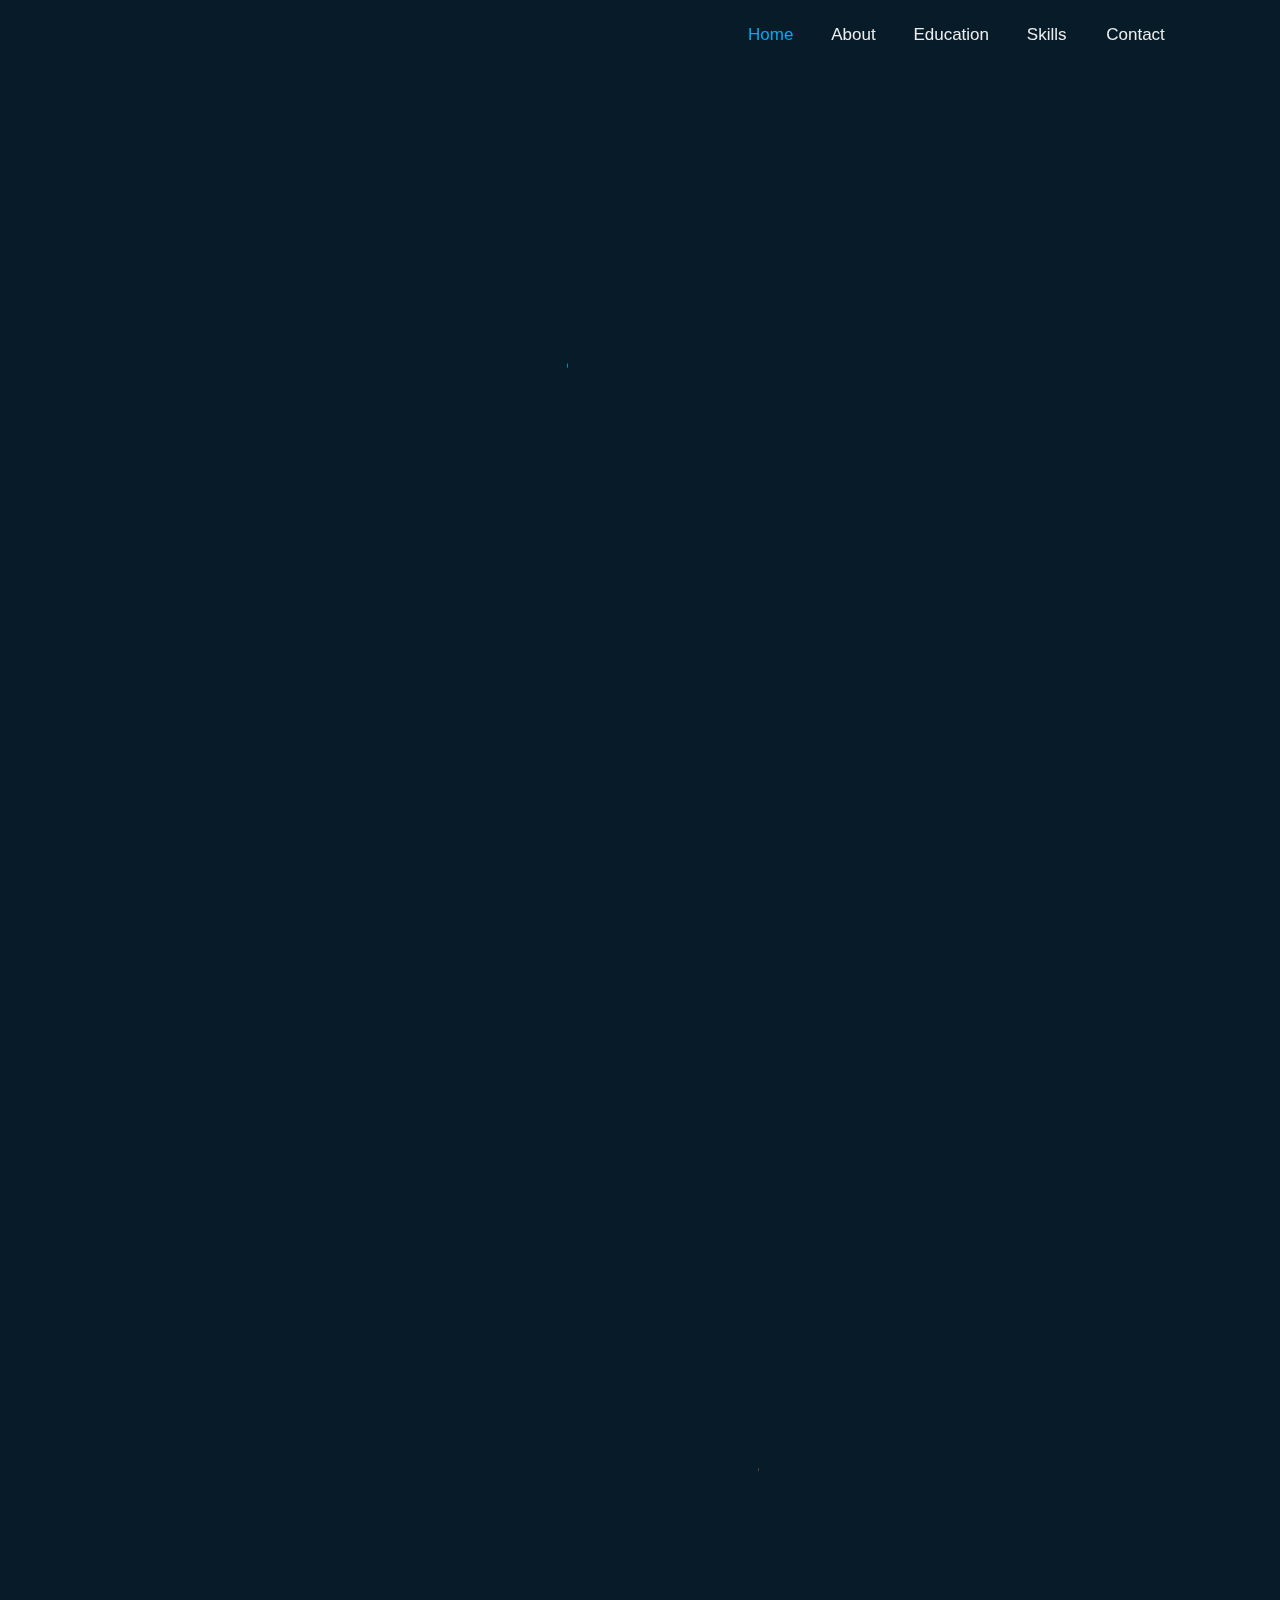
<file: index.html>
<!DOCTYPE html>
<html lang="en">

<head>
    <meta charset="UTF-8">
    <meta name="viewport" content="width=device-width, initial-scale=1.0">
    <title>Shivendra.</title>
    <link rel="icon" type="image/x-icon" href="./s-icon.png">

    <link rel="stylesheet" href="./style.css">
    <link href="https://fonts.googleapis.com/css2?family=Poppins:wght@300;400;500;600;700;800;900&display=swap"
        rel="stylesheet">
    <!-- Font box-awesome -->
    <link href='https://unpkg.com/boxicons@2.1.4/css/boxicons.min.css' rel='stylesheet'>

</head>

<body>
    <header class="header">
        <a href="#home  " class="logo">Shivendra. <span class="animate" style="--i:1;"></span></a>
        <div class="bx bx-menu" id="menu-icon"><box-icon name='menu'></box-icon><span class="animate"
                style="--i:2;"></span></div>
        <nav class="navbar">

            <a href="#home" class="active">Home</a>
            <a href="#about">About</a>
            <a href="#education">Education</a>
            <a href="#skills">Skills </a>
            <a href="#contact">Contact </a>

            <span class="active-nav"></span>
            <!-- <span class="animate" style="--i:2;"></span> -->
        </nav>
    </header>

    <section class="home show-animate" id="home">
        <div class="home-content">
            <h1> Hi, I'm <span class="name-clr">Shivendra</span> <span class="animate" style="--i:2;"></span>
            </h1>
            <div class="text-animate">
                <h3> Software developer</h3>
                <span class="animate" style="--i:3;"></span>

            </div>

            <p>Passionate Software Developer with strong experience in full-stack development. Skilled in designing,
                coding, and optimizing scalable applications, committed to creating clean, efficient, and user-focused
                solutions.
                <span class="animate" style="--i:4;"></span>
            </p>
            <div class="btn-box">
                <a href="#" class="btn">Hire me</a>
                <a href="#" class="btn">Let's Talk</a>
                <span class="animate" style="--i:5;"></span>

            </div>

        </div>
        <div class="home-sci">

            <a href="#"><i class='bx bxl-linkedin'></i></a>
            <a href="#"><i class='bx bxl-github'></i></a>
            <a href="#"><i class='bx bxl-instagram'></i></a>
            <span class="animate" style="--i:6;"></span>



        </div>
        </div>
        <!-- this is for img secion -->
        <div class="home-imgHover">
            <!-- <span class="animate" style="--i:7  ;"></span > -->
        </div>
        <span class="animate" style="--i:7  ;"></span>
    </section>

    <!-- section is over  -->
    <section class="about" id="about">
        <h2 class="heading">About <span>Me</span> <span class="animate scroll" style="--i:1;"></span></h2>
        <div class="about-img">
            <img src="./at-img.jpg" alt="">
            <span class="circle-spin"></span>
            <span class="animate scroll" style="--i:2;"></span>
        </div>
        <div class="about-content">
            <h3>software developer <span class="animate scroll" style="--i:3;"></span> </h3>


            <p>I am a passionate and results-driven Software Developer with expertise in full-stack development. I
                specialize in designing and building scalable, efficient web applications, focusing on clean,
                maintainable code. Continuously improving my skills, I am dedicated to delivering innovative solutions
                that solve real-world challenges. I thrive on collaboration, learning, and contributing to projects that
                enhance user experience and drive business success.<span class="animate scroll" style="--i:3;"></span>
            </p>
            <div class="btn-box btns">
                <a href="#" class="btn">Read More</a>
                <span class="animate scroll" style="--i:4;"></span>

            </div>
        </div>
    </section>
    <!-- education section -->
    <section class="education" id="education">
        <h2 class="heading">My <span>Journey</span><span class="animate scroll" style="--i:1;"></span></h2>
        <div class="education-row">
            <div class="education-column">
                <h3 class="title">Education<span class="animate scroll" style="--i:2;"></span></h3>
                <div class="education-box">
                    <div class="education-content">
                        <div class="content">
                            <div class="year"><i class='bx bx-calendar-x'></i> 2015-2017</div>
                            <h3>Master Degree - University</h3>
                            <p>Lorem ipsum dolor sit amet consectetur adipisicing elit. Possimus rerum excepturi tenetur
                                quaerat. Pariatur, vhiotewwti uhweitae. Velit ad in magnam maiores.<!--  --></p>
                        </div>
                    </div>

                    <div class="education-content">
                        <div class="content">
                            <div class="year"><i class='bx bx-calendar-x'></i> 2015-2017</div>
                            <h3>Master Degree - University</h3>
                            <p>Lorem ipsum dolor sit amet consectetur adipisicing elit. Possimus rerum excepturi tenetur
                                quaerat. Pariaturhiueht, iutu90weut09 oitwevitae. Velit ad in magnam maiores.<!--  -->
                            </p>
                        </div>
                    </div>

                    <div class="education-content">
                        <div class="content">
                            <div class="year"><i class='bx bx-calendar-x'></i> 2015-2017</div>
                            <h3>Master Degree - University</h3>
                            <p>Lorem ipsum dolor sit amet consectetur adipisicing elit. Possimus rerum excepturi tenetur
                                quaerat. Pariatur, vuoiu iooiewgh itae. Velit ad in magnam maiores.<!--  --></p>
                        </div>
                    </div>
                    <span class="animate scroll" style="--i:5;"></span>
                </div>
            </div>

            <!--  exprience section -->
            <div class="education-column">
                <h3 class="title">Experience<span class="animate scroll" style="--i:4;"></span></h3>
                <div class="education-box">
                    <div class="education-content">
                        <div class="content">
                            <div class="year"><i class='bx bx-calendar-x'></i> 2015-2017</div>
                            <h3>web developer - aktu un</h3>
                            <p>Lorem ipsum dolouhyiyet iuhtr sit ameihgurehyt consectetur adipisicing elit. Possimus
                                rerum excepturi tenetur
                                quaerat. Pariatur, vitae. Velit ad in magnam maiores.<!--  --></p>
                        </div>
                    </div>

                    <div class="education-content">
                        <div class="content">
                            <div class="year"><i class='bx bx-calendar-x'></i> 2015-2017</div>
                            <h3>web developer - aktu un</h3>
                            <p>Lorem ipsum dolor sit amet consectetur adipisicing elit. Possimus rerum excepturi tenetur
                                quaerat. Parkjhii jhiohjhyfiahuihirty98tur, vitae. Velit ad in magnam maiores.<!--  -->
                            </p>
                        </div>
                    </div>

                    <!-- <div class="education-content">
                        <div class="content">
                            <div class="year"><i class='bx bx-calendar-x'></i> 2015-2017</div>
                            <h3>web developer - aktu un</h3>
                            <p>Lorem ipsum dolor sit amet consectetur adipisicing elit. Possimus rerum excepturi tenetur
                                quaerat. Pariatur, vitae. Velit ad in magnam maiores.</p>
                        </div>
                    </div> -->
                    <span class="animate scroll" style="--i:6;"></span>
                </div>

            </div>
        </div>

    </section>


    <!-- skills section -->
    <section class="skills" id="skills">
        <h2 class="heading">My <span>Skills</span><span class="animate scroll" style="--i:1;"></span></h2>

        <div class="skills-row">
            <div class="skills-column">
                <h3 class="title">Coding Skill<span class="animate scroll" style="--i:2;"></span></h3>
                <div class="skills-box">
                    <span class="animate scroll" style="--i:4;"></span>
                    <div class="skills-content">
                        <div class="progress">
                            <h3>HTML<span>90%</span></h3>
                            <div class="bar"><span></span></div>
                        </div>
                        <div class="progress">
                            <h3>CSS<span>90%</span></h3>
                            <div class="bar"><span></span></div>
                        </div>
                        <div class="progress">
                            <h3>JAVASCRIPT<span>90%</span></h3>
                            <div class="bar"><span></span></div>
                        </div>
                        <div class="progress">
                            <h3>DOTNET<span>90%</span></h3>
                            <div class="bar"><span></span></div>
                        </div>
                        <div class="progress">
                            <h3>PYTHON<span>90%</span></h3>
                            <div class="bar"><span></span></div>
                        </div>
                        <div class="progress">
                            <h3>C#<span>90%</span></h3>
                            <div class="bar"><span></span></div>
                        </div>
                        <div class="progress">
                            <h3>SQL<span> 90%</span></h3>
                            <div class="bar"><span></span></div>
                        </div>
                        <div class="progress">
                            <h3>ANGULAR<span> 90%</span></h3>
                            <div class="bar"><span></span></div>
                        </div>
                        <!-- <div class="progress">
                            <h3>ADD<span>90%</span></h3>
                            <div class="bar"><span></span></div>
                        </div>
                        <div class="progress">
                            <h3>ADD<span> 90%</span></h3>
                            <div class="bar"><span></span></div>
                        </div> -->
                    </div>
                </div>
            </div>

            <!-- NEXT -->
            <div class="skills-column">
                <h3 class="title">Professional Skill<span class="animate scroll" style="--i:5;"></span></h3>
                <div class="skills-box">
                    <span class="animate scroll" style="--i:7;"></span>
                    <div class="skills-content">
                        <div class="progress">
                            <h3>WEB DEVELOPMENT<span> 90%</span></h3>
                            <div class="bar"><span></span></div>
                        </div>
                        <div class="progress">
                            <h3>SOFTWARE DEVELOPMENT<span> 90%</span></h3>
                            <div class="bar"><span></span></div>
                        </div>
                        <div class="progress">
                            <h3>MOBLE APP DEVELOPMENT<span> 90%</span></h3>
                            <div class="bar"><span></span></div>
                        </div>
                        <div class="progress">
                            <h3>SQL DATABASE DESIGN<span> 90%</span></h3>
                            <div class="bar"><span></span></div>
                        </div>
                        <!-- <div class="progress">
                            <h3>PYTHON<span>90%</span></h3>
                            <div class="bar"><span></span></div>
                        </div>
                        <div class="progress">
                            <h3>PYTHON<span>90%</span></h3>
                            <div class="bar"><span></span></div>
                        </div>
                        <div class="progress">
                            <h3>PYTHON<span>90%</span></h3>
                            <div class="bar"><span></span></div>
                        </div>

                        <div class="progress">
                            <h3>PYTHON<span>90%</span></h3>
                            <div class="bar"><span></span></div>
                        </div> -->


                    </div>
                </div>
            </div>
        </div>

    </section>
    <!-- contact section -->
    <section class="contact" id="contact">
        <h2 class="heading">Get In <span>Touch</span><span class="animate scroll" style="--i:1;"></span></h2>
        <form action="#">
            <div class="input-box hide-border">
                <div class="input-field">
                    <input type="text" placeholder="Full Name " required>
                    <sapn class="focus"></sapn>
                </div>
                <div class="input-field">
                    <input type="text" placeholder="Email Address" required>
                    <sapn class="focus"></sapn>
                </div>
                <span class="animate scroll" style="--i:1;"></span>
            </div>
            <div class="input-box hide-border">

                <div class="input-field">
                    <input type="number" placeholder="Mobile Number " required>
                    <sapn class="focus"></sapn>
                </div>
                <div class="input-field">
                    <input type="text" placeholder="Email subjuct" required>
                    <sapn class="focus"></sapn>
                </div>
                <span class="animate scroll" style="--i:1;"></span>
            </div>
            <div class="textarea-field">
                <textarea name="" id="" cols="30" rows="10" placeholder="Your Message" required></textarea>
                <span class="focus"></span><span class="animate scroll" style="--i:1;"></span>
            </div>
            <div class="btn-box btns hide-border">
                <button type="submit" class="btn">Submit</button><span class="animate scroll" style="--i:1;"></span>
            </div>

        </form>

    </section>

    <!-- Footer Section -->
    <footer class="footer">
        <div class="footer-text">
            <p>Copyright &copy; 2025 by Shivendra | All Rights Reserved.</p>
            <span class="animate scroll" style="--i:1;"></span>
        </div>

        <div class="footer-iconTop">
            <a href="#home"><i class='bx bx-up-arrow-alt'></i></a>
            <span class="animate scroll" style="--i:1;"></span>
        </div>
    </footer>
    <script src="./js.js"></script>
</body>

</html>
</file>
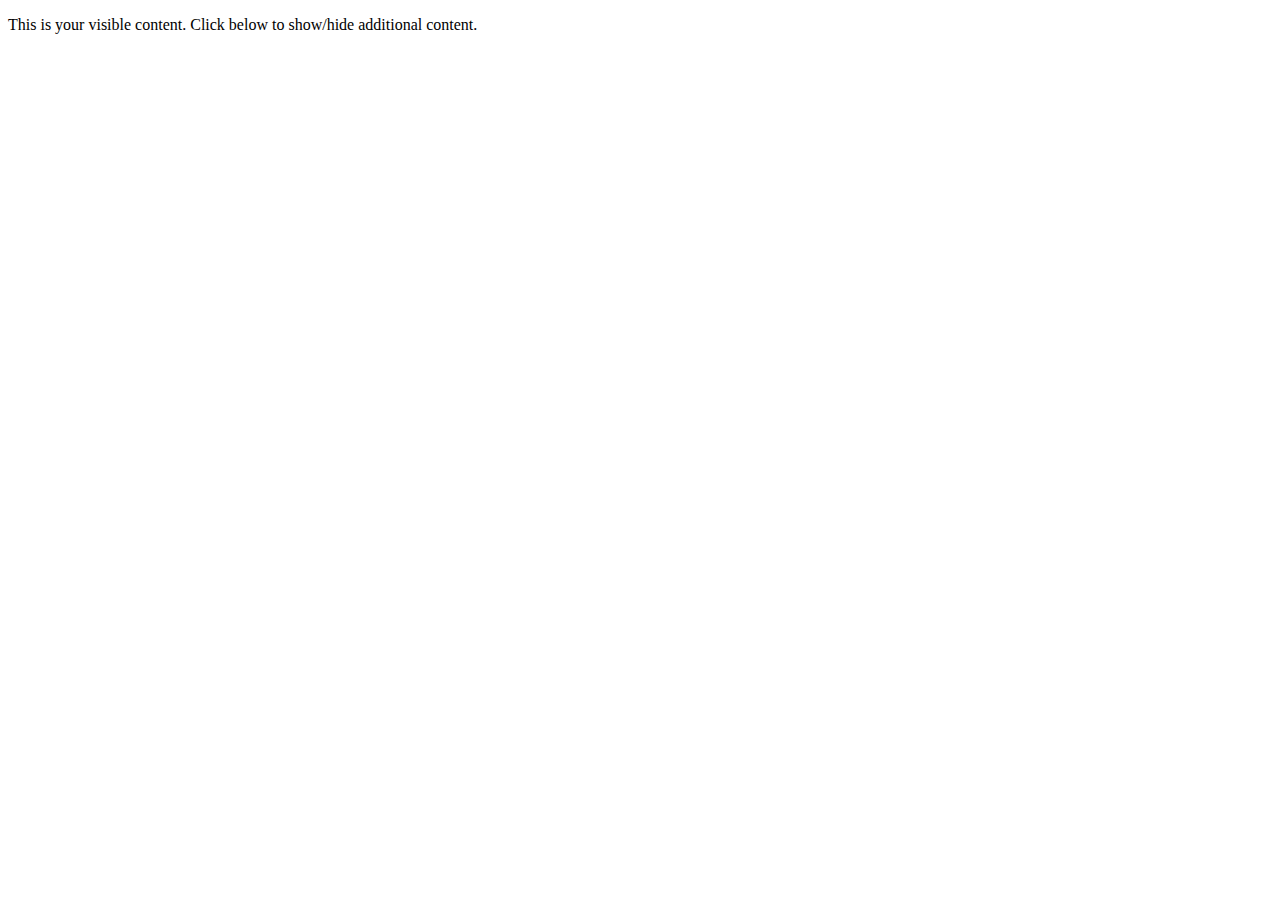
<file: checkcolabe.html>
<!DOCTYPE html>
<html lang="en">
<head>
    <meta charset="UTF-8">
    <meta name="viewport" content="width=device-width, initial-scale=1.0">
    <title>Collapsible Content</title>
    <style>
        /* Base Styles */
        .collapsible-content {
            max-height: 0;
            overflow: hidden;
            transition: max-height 0.3s ease-out;
            background-color: #f1f1f1;
            margin: 10px 0;
        }

        /* When content is expanded */
        .collapsible-content.expanded {
            max-height: 500px; /* Adjust based on your content */
            transition: max-height 0.5s ease-in;
        }

        /* Read More/Less Button */
        .read-more-btn {
            background-color: var(--main-color);
            color: white;
            border: none;
            padding: 8px 16px;
            cursor: pointer;
            border-radius: 4px;
            font-size: 14px;
            margin-top: 10px;
            display: inline-block;
        }

        .read-more-btn:hover {
            background-color: #555;
        }
    </style>
</head>
<body>

<!-- Your existing content with collapsible section -->
<div class="content-container">
    <p>This is your visible content. Click below to show/hide additional content.</p>
    
    <!-- Collapsible Content -->
    <div class="collapsible-content" id="collapsibleContent">
        <p>This is the hidden content that will be revealed when clicking "Read More".</p>
        <p>You can put any HTML content here - paragraphs, lists, images, etc.</p>
    </div>
    
    <!-- Your existing Read More button -->
    <button class="read-more-btn" onclick="toggleCollapse()">Read More</button>
</div>

<script>
    function toggleCollapse() {
        const content = document.getElementById('collapsibleContent');
        const button = document.querySelector('.read-more-btn');
        
        content.classList.toggle('expanded');
        
        if (content.classList.contains('expanded')) {
            button.textContent = 'Read Less';
        } else {
            button.textContent = 'Read More';
        }
    }
</script>

</body>
</html>
</file>
<file: style.css>
* {
    font-family: 'poppisans', sans-serif;

    margin: 0;
    padding: 0;
    box-sizing: border-box;
    text-decoration: none;
    border: none;
    outline: none;
    scroll-behavior: smooth;

}

:root {
    --bg-color: #081b29;
    --text-color: #ededed;
    --main-color: #00abf0;
    --second-bg-color: #112e42;
}

html {
    font-size: 62.5%;
    overflow-x: hidden;

}

body {
    background-color: var(--bg-color);
    color: var(--text-color);

}

.header {
    position: fixed;
    top: 0;
    left: 0;
    width: 100%;
    display: flex;
    justify-content: space-between;
    align-items: center;
    padding: 2rem 9%;
    background-color: transparent;
    z-index: 100;
    transition: 3s;
}

.header.sticky {
    background: var(--bg-color);
}

/* for heading sapn */


/*for span class for name color*/
/* .name-clr {
    color: var(--main-color);
} */

/* this is for img background  */
/* Home Section with Animated Background */
.home {
    height: 100vh;
    display: flex;
    align-items: center;
    padding: 0 10%;
    position: relative;
    overflow: hidden;


}

/* .home::before {
    content: '';
    position: absolute;
    top: 0;
    right: 0;
    width: 45%;
    height: 100%;
    background: url('thisimg.jpeg') no-repeat center/cover;
    z-index: -1;
    clip-path: polygon(25% 0%, 100% 0%, 100% 100%, 25% 100%, 0% 50%);
    animation: imageReveal 1.5s ease-out forwards,
        imageFloat 6s ease-in-out infinite alternate;
        
} */
.home::before {
    filter: brightness(1.1) contrast(1.2);
    mix-blend-mode: lighten;
}

@media (min-width: 1024px) {
    .home::before {
        filter: none;
        mix-blend-mode: normal;
    }
}

/* @media (max-width: 768px) {
    .home::before {
      width: 80%;
      right: 0;
      left: auto;
      clip-path: polygon(35% 0%, 100% 0%, 100% 100%, 35% 100%, 0% 50%);
      background-position: right;
      background-size: cover;
    }
  }
   */

.home::before {
    content: '';
    position: absolute;
    top: 0;
    right: 0;
    width: 45%;
    height: 100%;
    background: url('thisimg.jpeg') no-repeat center/cover;
    background-position: center right;
    /* desktop ke liye */
    z-index: -1;
    clip-path: polygon(25% 0%, 100% 0%, 100% 100%, 25% 100%, 0% 50%);
    animation: imageReveal 1.5s ease-out forwards,
        imageFloat 6s ease-in-out infinite alternate;
}

/* 📱 Mobile ke liye adjust */
@media (max-width: 768px) {
    .home::before {
        width: 100%;
        clip-path: none;
        background-position: center top;
        /* Face center me aayega */
        background-size: cover;
    }
}


/* 📱 Tablet: width between 768px and 1024px */
@media (min-width: 768px) and (max-width: 1024px) {
    .home::before {
        width: 50%;
        clip-path: none;
        background-position: center top;
        background-size: cover;
    }
}


.home::after {
    content: '';
    position: absolute;
    top: 0;
    left: 0;
    width: 100%;
    height: 100%;
    background: var(--bg-color);
    /* Black or white */
    z-index: 1;
    /* Lower than content but above ::before */
    animation: revealLeft 10s ease forwards;
}

@keyframes revealLeft {
    0% {
        width: 100%;
    }

    100% {
        width: 0%;
    }
}


@keyframes imageReveal {
    from {
        transform: translateX(100%);
        opacity: 0;
    }

    to {
        transform: translateX(0);
        opacity: 1;
    }
}

@keyframes imageFloat {
    0% {
        transform: translateY(0);
    }

    100% {
        transform: translateY(-20px);
    }
}

/* this is for img background over  */
.logo {
    position: relative;
    overflow: hidden;
    font-size: 2.5rem;
    color: var(--text-color);
    font-weight: 600;
}

.navbar {
    position: relative;
}

.navbar a {
    font-size: 1.7rem;
    color: var(--text-color);
    font-weight: 500;
    margin-left: 3.5rem;
    transition: .3s;

}

.navbar a:hover,
.navbar a.active {
    color: var(--main-color);

}


#menu-icon {
    position: relative;
    font-size: 3.6rem;
    color: var(--text-color);
    cursor: pointer;
    display: none;

}

/*THIS IS FOR SECTION 1*/
section {
    min-height: 100vh;
    padding: 10rem 9% 2rem;
}

.home {
    position: relative;
    display: flex;
    align-items: center;
    padding: 0 9%;
}

.home-content {
    overflow: hidden;
    position: relative;
    max-width: 60rem;
    z-index: 99;
}

.home-content h1 {
    position: relative;
    display: inline-block;
    font-size: 5.6rem;
    font-weight: 600;
    line-height: 1.3;

}

.home-content .text-animate {
    position: relative;
}

.home-content .text-animate h3 {
    font-size: 3.2rem;
    font-weight: 700;
    color: transparent;
    -webkit-text-stroke: .7px var(--main-color);
    /* here is start for animation */
    background-image: linear-gradient(var(--main-color), var(--main-color));
    background-repeat: no-repeat;
    -webkit-background-clip: text;
    background-position: -33rem 0;
    animation: homeBgText 6s linear infinite;
    animation-delay: 2s;
    position: relative;
    display: inline-block;
}

.home.show-animate.home-content .text-animate h3 {
    animation: homeBgText 6s linear infinite;
    animation-delay: 2s;
}

.home-content .text-animate h3::before {
    content: ' ';
    position: absolute;
    top: 0;
    left: 0;
    width: 0;
    height: 100%;
    border-right: 2px solid var(--main-color);
    z-index: -1;
    
}
.home.show-animate .home-content .text-animate h3::before{
    animation: homeCursorText 6s linear infinite;
    animation-delay: 2s;
}
/* he animation is over here */


.home-content p {
    position: relative;
    font-size: 1.6rem;
    margin: 2rem 0 4rem;
}

/* here code for span animation */
.circle-spin {
    color: var(--main-color);
}

/*this is for btn- like hire and-lets go*/
.btn-box {
    position: relative;
    display: flex;
    justify-content: space-between;
    width: 34.5rem;
    height: 5rem;

}

.btn-box .btn {
    position: relative;
    display: flex;
    justify-content: center;
    align-items: center;
    width: 15rem;
    height: 100%;
    background: var(--main-color);
    border: .2rem solid var(--main-color);
    border-radius: .8rem;
    font-size: 1.8rem;
    font-weight: 600;
    letter-spacing: .1rem;
    color: var(--bg-color);
    z-index: 1;
    overflow: hidden;
    transition: .5s;

}

/*start animation*/
.btn-box .btn:hover {
    color: var(--main-color);
}

.btn-box .btn:nth-child(2) {
    background: transparent;
    color: var(--main-color);
}

.btn-box .btn:nth-child(2):hover {
    color: var(--bg-color);
}

.btn-box .btn:nth-child(2)::before {
    background: var(--main-color);
}

.btn-box .btn::before {
    content: '';
    position: absolute;
    top: 0;
    left: 0;
    width: 0;
    height: 100%;
    background: var(--bg-color);
    z-index: -1;
    transition: .5s;
}

.btn-box .btn:hover:before {
    width: 100%;
}

/*animation over for btn-home*/
/*this is for home-sci like instagram and github*/
.home-sci {

    position: absolute;
    bottom: 40px;
    width: 170px;
    display: flex;
    justify-content: space-between;
}

.home-sci a {
    position: relative;
    display: inline-flex;
    justify-content: center;
    align-items: center;
    width: 40px;
    height: 40px;
    background: transparent;
    border: 2px solid var(--main-color);
    border-radius: 50%;
    font-size: 20px;
    color: var(--main-color);
    text-decoration: none;
    transition: all 0.3s ease;
}

.home-sci a:hover {
    transform: translateY(-5px) scale(1.1);
    background: var(--main-color);
    color: var(--bg-color);
    box-shadow: 0 5px 15px rgba(0, 171, 240, 0.4);
}

/*home-sci animation over*/

/* home css is over here */

/* -------------------------------------------------------------------------------------------------- */
/* this is for about section */
.about {
    display: flex;
    align-items: center;
    justify-content: center;
    flex-direction: column;
    gap: 2rem;
    background: var(--bg-color);
    padding-bottom: 6rem;
}

span {
    color: var(--main-color);
}


.heading {
    position: relative;
    font-size: 5rem;
    margin-bottom: 3rem;
    text-align: center;


}

.about-img {
    position: relative;
    width: 25rem;
    height: 25rem;
    border-radius: 50%;
    display: flex;
    justify-content: center;
    align-items: center;


}

.about-img img {
    width: 90%;
    border-radius: 50%;
    border: .2rem solid var(--main-color)
}

.about-img .circle-spin {
    position: absolute;
    top: 50%;
    left: 50%;

    width: 100%;
    height: 100%;
    transform: translate(-50%, -50%) rotate(0);
    border-radius: 50%;
    border-top: .2rem solid var(--second-bg-color);
    border-bottom: .2rem solid var(--second-bg-color);
    border-left: .2rem solid var(--main-color);
    border-right: .2rem solid var(--main-color);
    /* this is for animation */
    animation: aboutspinner 8s linear infinite;

}

.about-content {
    text-align: center;

}

.about-content h3 {
    position: relative;
    display: inline-block;
    font-size: 2.6rem;

}

.about-content p {
    position: relative;
    font-size: 1.6rem;
    margin: 2rem 0 3rem;

}

.btn-box.btns {
    display: inline-block;
    width: 15rem;

}

.btn-box.btns a ::before {
    background-color: var(--second-bg-color);

}

/* about section is over here */
/* -------------------------------------------------------------------------------------------------- */
/* this is for education section */
.education {
    display: flex;
    align-items: center;
    justify-content: center;
    flex-direction: column;
    min-height: auto;
    padding-bottom: 5rem;

}

.education .education-row {
    display: flex;
    flex-wrap: wrap;
    gap: 5rem;

}

.education .education-column {
    flex: 1 1 40rem;

}

.education .education-column .title {
    position: relative;
    display: inline-block;
    font-size: 2.5rem;
    margin: 0 0 1.5rem 2rem;

}


.education-column .education-box {
    position: relative;
    border-left: .2rem solid var(--main-color);

}

.education-box .education-content {
    position: relative;
    padding-left: 2rem;

}

/* this for side line and round point */

.education-box .education-content::before {
    content: '';
    position: absolute;
    top: 0;
    left: -1.1rem;
    width: 2rem;
    height: 2rem;
    background-color: var(--main-color);
    border-radius: 50%;
}

.education-content .content {
    position: relative;
    padding: 1.5rem;
    border: .2rem solid var(--main-color);
    border-radius: .6rem;
    margin-bottom: 2rem;
    overflow: hidden;
}

.education-content .content::before {
    content: '';
    position: absolute;
    top: 0;
    left: 0;
    width: 0;
    height: 100%;
    background: var(--second-bg-color);
    z-index: -1;
    transition: .5s;

}

.education-content .content:hover::before {
    width: 100%;


}

.education-content .content .year {
    font-size: 1.5rem;
    color: var(--main-color);
    padding-bottom: .5rem;
}

.education-content .content .year i {
    padding-right: .5rem;

}

.education-content .content h3 {
    font-size: 1.9rem;

}

.education-content .content p {
    font-size: 1.6rem;

}

/* education  section is over here */
/* -------------------------------------------------------------------------------------------------- */
/* this is for skills section */

.skills {
    min-height: auto;
    padding-bottom: 7rem;


}

.skills h2 {

    display: inline-block;
    left: 50%;
    transform: translateX(-50%);
}

.skills .skills-row {
    display: flex;
    flex-wrap: wrap;
    gap: 5rem;
}

.skills-row .skills-column {
    flex: 1 1 40rem;

}

.skills-column .title {
    position: relative;
    display: inline-block;
    font-size: 2.5rem;
    margin: 0 0 1.5rem;
}

.skills-column .skills-box {
    position: relative;
}

.skills-box .skills-content {
    position: relative;
    padding: .5rem 1.5rem;
    border: .2rem solid var(--main-color);
    border-radius: .6rem;
    z-index: 1;
    overflow: hidden;
}

.skills-box .skills-content::before {
    content: '';
    position: absolute;
    top: 0;
    left: 0;
    width: 0;
    height: 100%;
    background: var(--second-bg-color);
    /* var bg color use karunga baad me  */
    z-index: -1;
    transition: .5s;

}

.skills-box .skills-content:hover::before {
    width: 100%;
}


.skills-content .progress {
    padding: 1rem;

}

.skills-content .progress h3 {
    font-size: 1.7rem;
    display: flex;
    justify-content: space-between;

}

.skills-content .progress h3 span {
    color: var(--main-color);
}

.skills-content .progress .bar {
    height: 2rem;
    border-radius: .6rem;
    padding: .5rem;
    margin: 1rem 0;
    border: .2rem solid var(--main-color);
}

.skills-content .progress .bar span {
    display: block;
    height: 100%;
    border-radius: .6rem;
    background: var(--main-color);
}

/* .skills-content .progress .bar span {
    display: block;
    height: 100%;
    border-radius: .3rem;

    background: var(--main-color);

} */

.skills-column:nth-child(1) .skills-content .progress:nth-child(1) .bar span {
    width: 90%;
}

.skills-column:nth-child(1) .skills-content .progress:nth-child(2) .bar span {
    width: 90%;
}

.skills-column:nth-child(1) .skills-content .progress:nth-child(3) .bar span {
    width: 90%;
}

.skills-column:nth-child(1) .skills-content .progress:nth-child(5) .bar span {
    width: 60%;
}

.skills-column:nth-child(1) .skills-content .progress:nth-child(4) .bar span {
    width: 90%;
}

.skills-column:nth-child(1) .skills-content .progress:nth-child(6) .bar span {
    width: 90%;
}

.skills-column:nth-child(1) .skills-content .progress:nth-child(7) .bar span {
    width: 90%;
}

.skills-column:nth-child(1) .skills-content .progress:nth-child(8) .bar span {
    width: 90%;
}

/* .skills-column:nth-child(1) .skills-content .progress:nth-child(9) .bar span {
    width: 90% !important;
} */

.skills-column:nth-child(2) .skills-content .progress:nth-child(2) .bar span {
    width: 90%;
}

.skills-column:nth-child(2) .skills-content .progress:nth-child(1) .bar span {
    width: 90%;
}

.skills-column:nth-child(2) .skills-content .progress:nth-child(3) .bar span {
    width: 90%;
}

.skills-column:nth-child(2) .skills-content .progress:nth-child(4) .bar span {
    width: 10%;
}

.skills-column:nth-child(2) .skills-content .progress:nth-child(5) .bar span {
    width: 56%;
}

/* skill section is over here */
/* -------------------------------------------------------------------------------------------------- */
/* this is for contect section */
.contact {
    min-height: auto;
    padding-bottom: 7rem;
}

.contact form {
    max-width: 70rem;
    margin: 0 auto;
    text-align: center;
}

.contact h2 {
    display: inline-block;
    left: 50%;
    transform: translateX(-50%);
}

.contact form .input-box {
    position: relative;
    display: flex;
    justify-content: space-between;
    flex-wrap: wrap;

}

.contact form .input-box .input-field {
    position: relative;
    width: 49%;
    margin: .8rem 0;
}

.contact form .input-box .input-field input,
.contact form .textarea-field textarea {
    width: 100%;
    height: 100%;
    padding: 1.5rem;
    font-size: 1.6rem;
    color: var(--text-color);
    background: transparent;
    border-radius: .6rem;
    border: .2rem solid var(--second-bg-color);
}

.contact form .input-box .input-field input::placeholder,
.contact form .input-box .input-field textarea::placeholder {
    color: var(--text-color);
}

.contact form .focus {
    position: absolute;
    top: 0;
    left: 0;
    width: 0;
    height: 100%;
    background: var(--bg-color);
    z-index: -1;
    border-radius: .6rem;
    transition: .5s;

}

.contact form .input-box .input-field .input:focus~.focus,
.contact form .input-box .input-field .input:valid~.focus,
.contact form .textarea-field textarea:focus~.focus,
.contact form .textarea-field textarea:valid~.focus {
    width: 100%;
}



.contact form .textarea-field {
    position: relative;
    margin: .8rem 0 2.7rem;
    display: flex;
}

.contect form .textarea-field textarea {
    resize: none;
}

.contact form .btn-box.btns .btn {
    cursor: pointer;
}



/* here is footer section */

/* Footer */
.footer {
    background: var(--bg-color);
    padding: 20px 9%;
    display: flex;
    justify-content: space-between;
    align-items: center;
    /* This ensures vertical alignment */
    flex-wrap: wrap;
    min-height: 80px;
    /* Fixed minimum height */
}

.footer-text {
    position: relative;

}

.footer-text p {
    font-size: 16px;
    color: var(--text-color);
    margin: 0;
    /* Remove default margins */
}

.footer-iconTop {
    position: relative;
}

.footer-iconTop a {
    display: inline-flex;
    justify-content: center;
    align-items: center;
    width: 40px;
    height: 40px;
    background: var(--main-color);
    border-radius: 50%;
    transition: 0.5s;

}

.footer-iconTop a:hover {
    transform: translateY(-5px);
    box-shadow: 0 0 15px var(--main-color);

}

.footer-iconTop a i {
    font-size: 24px;
    color: var(--bg-color);
    overflow: hidden;
}

/* Mobile Responsive Fix */
@media (max-width: 768px) {
    .footer {
        flex-direction: row;
        /* Keep horizontal layout */
        justify-content: space-between;
        align-items: center;
        padding: 15px 10%;
    }

    .footer-text {
        flex: 1;
        /* Take available space */
        text-align: left;
    }

    .footer-iconTop {
        margin-left: 15px;
        /* Space between text and icon */
    }
}

/* --------------------------------------------------------------------------------------------------------------------------------------- */
/* animation reload and scroll */
/* THIS IS FOR HOME-CONTENTS */
.animate {
    position: absolute;
    top: 0;
    right: 0;
    /* 👈 change left to right */
    width: 100%;
    height: 100%;
    background: var(--bg-color);
    /* 👈 change to black or white as per need */
    /* ya black/white as per need */
    z-index: 98;
    transform-origin: right;
    /* 👈 ensures it starts shrinking from RIGHT */
    transform: scaleX(1);
    /* full width initially */
}

/* .animate.home-img{
    width: 50%;
} */
.logo .animate,
#menu-icon .animate,
.home.show-animate .animate {
    animation: showLeft 1s ease forwards;
    animation-delay: calc(.3s * var(--i));
}

.animate.scroll {
    transition: 1s ease;
    animation-delay: calc(.3s * var(--i));
    animation: none;

}
.section:nth-child(add) .animate.scroll,
footer .animate.scroll {
    background: var(--second-bg-color)  ;

    /* shrinks to nothing from RIGHT to LEFT */
}

.education .education-box .animate.scroll {
    width: 105%;
}

.about.show-animate .animate.scroll,
.education.show-animate .animate.scroll,
.skills.show-animate .animate.scroll,
.contact.show-animate .animate.scroll,
.footer.show-animate .animate.scroll {
    animation: reveal 1s ease forwards;
    animation-delay: calc(0.3s * var(--i));
}

@keyframes reveal {
    to {
        width: 0;
    }
}

@keyframes showLeft {
    to {
        transform: scaleX(0);
        /* shrinks to nothing from RIGHT to LEFT */
    }
}





































/* .animate.scroll {
    position: absolute;
    top: 0;
    left: 0;
    width: 100%;
    height: 100%;
    background: red; 
    z-index: 98;
    transform-origin: bottom; 
    transform: scaleY(1);       
} */


/* for footer chaeking */



















/*breackpoint */
@media (max-width:1200px) {
    html {
        font-size: 55%;
    }

    .header {
        padding: 2rem 5%;
    }

    section {
        padding: 10rem 5% 2rem;
    }

    .home {
        padding: 0 5%;
    }

    .footer {
        padding: 20px 5%;
    }
}

@media(max-width: 768px) {
    .header {
        background: var(--bg-color);

    }

    #menu-icon {
        display: block;
    }

    .navbar {
        position: absolute;
        top: 100%;
        left: -100%;
        width: 100%;
        padding: 1rem 4%;
        background: var(--bg-color);
        border-radius: 1rem;
        box-shadow: .5rem 1rem 2rem rgba(0, 0, 0, .2);
        transition: .25s ease;
        transition-delay: .25s;
        z-index: 1;
    }

    .navbar.active {
        left: 0;
        transition-delay: 0s;
    }

    .navbar .active-nav {
        position: absolute;
        top: 0;
        left: -100%;
        width: 100%;
        height: 100%;
        background: var(--bg-color);
        border-top: .1rem soloid rgba(0, 0, 0, .2);
        z-index: -1;
        transition: .25s ease;
        transition-delay: 0s;

    }

    .navbar .active .active-nav {
        left: 0;
        transition-delay: .25s;
    }

    .navbar a {
        display: block;
        font-size: 2rem;
        margin: 3rem 0;
        transform: translateX(-20rem);
        transition-delay: .25s;
    }

    .navbar.active a {
        transform: translateY(0);

    }

    .home-imgHover {
        pointer-events: none;
        background: var(--bg-color);
        opacity: 0.5;
    }
}

@media(max-width: 520px) {
    html {
        font-size: 50%;
    }

    .home-content h1 {
        display: flex;
        flex-direction: column;
    }

    .home-sci {
        width: 160px;

    }

    .home-sci a {
        width: 38px;
        height: 38px;

    }
}

@media(max-width: 462px) {

    .home-content h1 {
        font-size: 5.2rem;
    }

    .education {
        padding: 10rem 4% 5rem 5%;
    }

    .contact form .input-box .input-field {
        width: 100%;
    }

    .footer {
        flex-direction: column-reverse;
    }

    .footer p {
        margin-top: 2rem;
        text-align: center;
    }
}

@media(max-width: 371px) {
    .home {
        justify-content: center;

    }

    .home-content {
        display: flex;
        align-items: center;
        flex-direction: column;
        text-align: center;
    }
}



/* responsive and breakpoint over */

/*KEYFRAME ANIMATION*/

/* 1 key frame for home-comtent h3 */
@keyframes homeBgText {

    0%,
    10%,
    100% {
        background-position: -30rem 0;
    }

    65%,
    85% {
        background-position: 0 0;
    }
}

@keyframes homeCursorText {

    0%,
    10%,
    100% {
        width: 0;
    }

    65%,
    78%,
    85% {
        width: 100%;
        opacity: 1;
    }

    75%,
    80% {
        opacity: 0;
    }

}

/* this is for about animation */
@keyframes aboutspinner {
    0% {
        transform: translate(-50%, -50%) rotate(0deg);
    }

    100% {
        transform: translate(-50%, -50%) rotate(360deg);
    }
}

/* @keyframes showRight {
    100% {
        width: 0;
    }
} */
  @media (max-width: 768px) {
    .animate,
    .animate.scroll {
      animation: none !important;
      transition: none !important;
      transform: none !important;
      width: auto !important;
      background: transparent !important;
    }
  }
</file>
